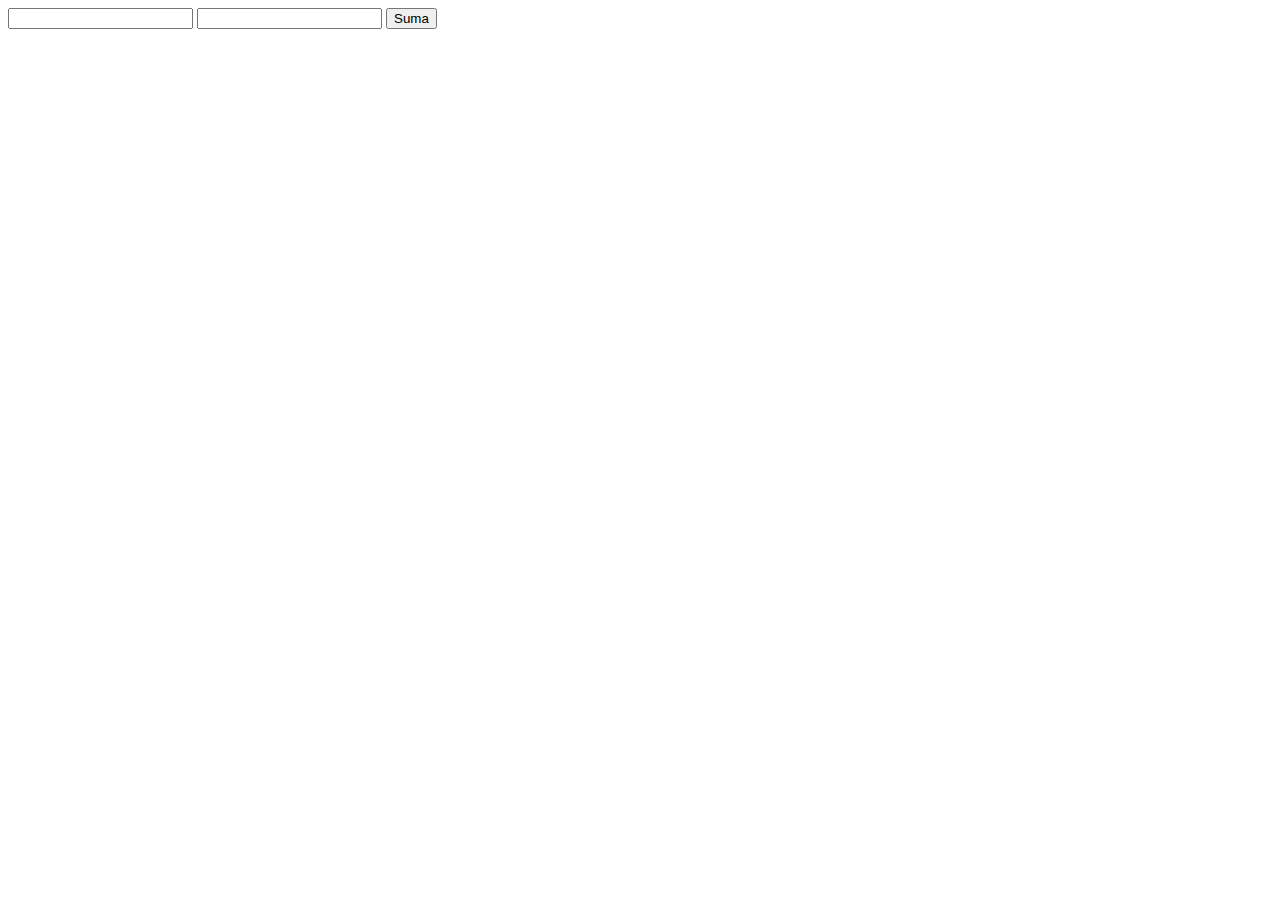
<file: crearjson.html>
<!-- Promesas 

var promise = new Promise (function (resolve, fracaso){
	const valor = 5;
	if(valor == 5){
		resolve();
	} else{
		fracaso();
	}
})

promise.then(function(resolve){
	console.log("Exito");
},
			function(fracaso){
	console.log("Error");
});

Promesas -->

<!DOCTYPE html>
<html>
<head>
	<title></title>

<script type="text/javascript">

	window.onload=init;
	function init(){

		alert("hey");

		document.getElementById("botonSuma").onclick=sumaNumero;

			crearJson();

			function crearJson(){

				var nombre = [];
				var apellido = [];
				var ciudad = [];
				var personas = [];

				nombre[0] = "Paco";
				nombre[1] = "Juan";
				nombre[2] = "Maria";

				apellido[0] = "Gil";
				apellido[1] = "Garcia";
				apellido[2] = "Lopez";	

				ciudad[0] = "Madrid";
				ciudad[1] = "Toledo";
				ciudad[2] = "Guadalajara";

				alert("hola");

				for (let i=0; i<nombre.length; i++){
					personas.push({
						"nombre":nombre[i],
						"apellido":apellido[i],
						"ciudad":ciudad[i]
								});
				}
				
				alert("despues");


			console.log(personas);
			console.log(JSON.stringify(personas));

				var objeto = {};
				objeto.personas=personas;
				console.log(JSON.stringify(objeto));

				console.log(personas[0].nombre);

			for (let i=0; i<3; i++){
				console.log("la persona se llama "+ personas[i].nombre);
			}
		}

		//trycatch




		function sumaNumero(){

			try{
				var n1 = parseInt(document.getElementById("numero1").value);
				var n1 = parseInt(document.getElementById("numero1").value);
				
				if(isNaN(n1) || isNaN(n2)){
					throw "Por favor, introduzca dos numeros";
				}
				var resultado = n1+n2;
				document.getElementById("resultado").innerHTML = n1 + "+" + n2 + "=" + resultado;
			} catch(error){
				document.getElementById("resultado").innerHTML = error;
				}

			console.log("hola2");
			}
	}
</script>
</head>
<body>
	<input type="text" name="numero1" id="numero1">
	<input type="text" name="numero2" id="numero2">
	<button id="botonSuma">Suma</button>
	<p id="resultado"></p>
</body>
</html>
</file>
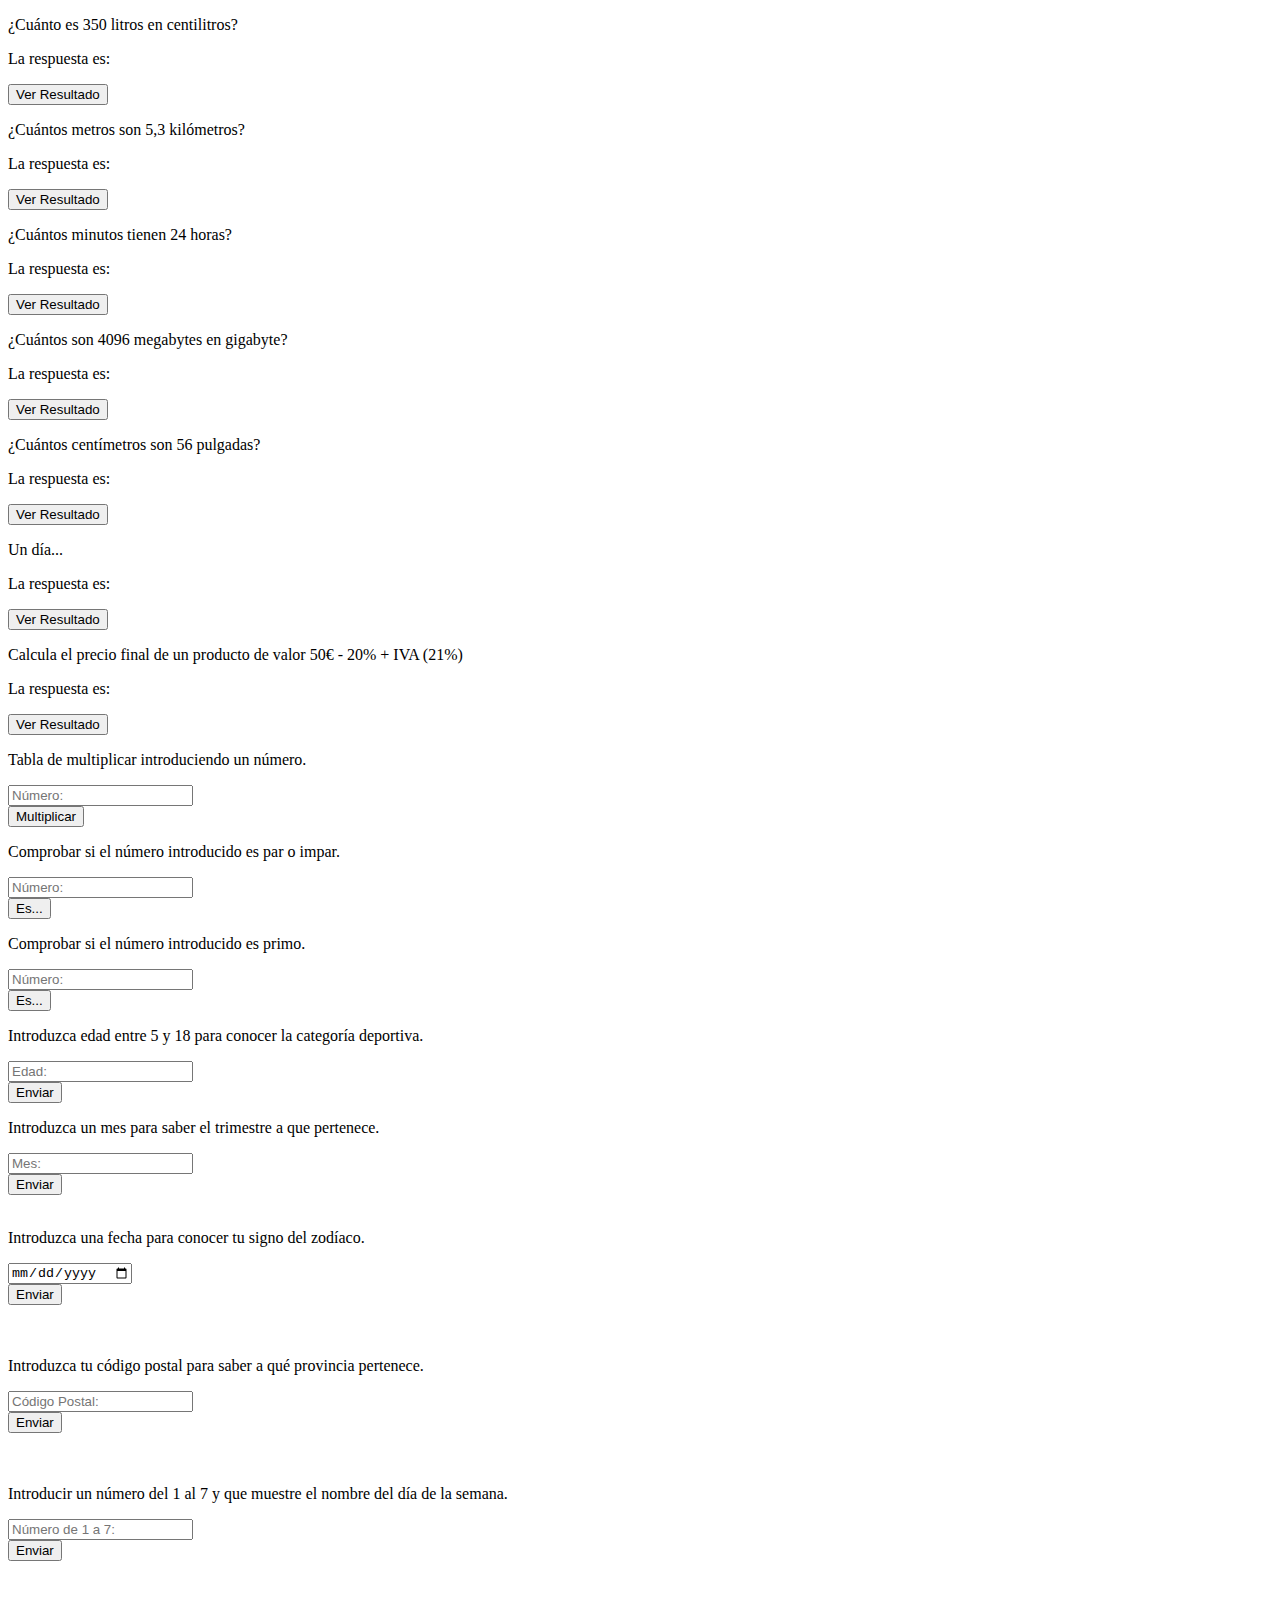
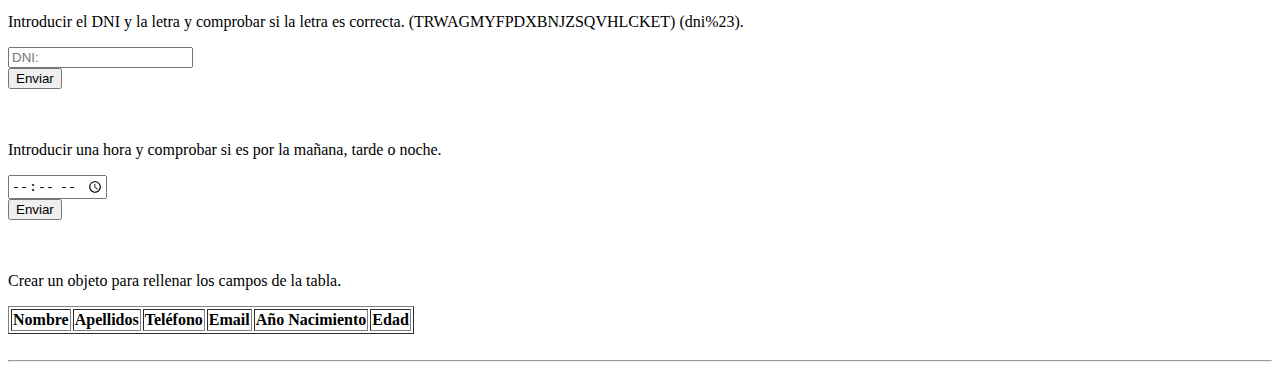
<file: practicaconjs.html>
<!DOCTYPE html>
<html>
<head>
	<title>Ejercicios JS</title>
	<meta name="viewport" content="width=device-width, initial-scale=1">
</head>
<body onload="showResult17()">
	<p>¿Cuánto es 350 litros en centilitros?</p>
	<p>La respuesta es:</p>
	<p id="demo"></p>
	<button type="button" onclick="showResult()">Ver Resultado</button>

	<p>¿Cuántos metros son 5,3 kilómetros?</p>
	<p>La respuesta es:</p>
	<p id="demo1"></p>
	<button type="button" onclick="showResult1()">Ver Resultado</button>

	<p>¿Cuántos minutos tienen 24 horas?</p>
	<p>La respuesta es:</p>
	<p id="demo2"></p>
	<button type="button" onclick="showResult2()">Ver Resultado</button>

	<p>¿Cuántos son 4096 megabytes en gigabyte?</p>
	<p>La respuesta es:</p>
	<p id="demo3"></p>
	<button type="button" onclick="showResult3()">Ver Resultado</button>

	<p>¿Cuántos centímetros son 56 pulgadas?</p>
	<p>La respuesta es:</p>
	<p id="demo4"></p>
	<button type="button" onclick="showResult4()">Ver Resultado</button>

	<p>Un día... </p>
	<p>La respuesta es:</p>
	<p id="demo5"></p>
	<button type="button" onclick="showResult5()">Ver Resultado</button>

	<p>Calcula el precio final de un producto de valor 50€ - 20% + IVA (21%) </p>
	<p>La respuesta es:</p>
	<p id="demo6"></p>
	<button type="button" onclick="showResult6()">Ver Resultado</button>

	<p>Tabla de multiplicar introduciendo un número.</p>
	<form>
  		<input type="number" id="numero" value="" placeholder="Número:"><br>
 	 	<input type="button" value="Multiplicar" onclick="showResult7()">
	</form>
	<div id="demo7"></div>


	<p>Comprobar si el número introducido es par o impar.</p>
	<form>
  		<input type="number" id="numero1" value="" placeholder="Número:"><br>
 	 	<input type="button" value="Es..." onclick="showResult8()">
	</form>
	<div id="demo8"></div>

	<p>Comprobar si el número introducido es primo.</p>
	<form>
  		<input type="number" id="numero2" value="" placeholder="Número:"><br>
 	 	<input type="button" value="Es..." onclick="showResult9()">
	</form>
	<div id="demo9"></div>

	<p>Introduzca edad entre 5 y 18 para conocer la categoría deportiva.</p>
	<form>
  		<input type="number" id="numer" value="" placeholder="Edad:"><br>
 	 	<input type="button" value="Enviar" onclick="showResult10()">
	</form>
	<div id="demo10"></div>

	<p>Introduzca un mes para saber el trimestre a que pertenece.</p>
	<form>
  		<input type="text" id="mes" value="" placeholder="Mes:"><br>
 	 	<input type="button" value="Enviar" onclick="showResult11()">
	</form>
	<div id="demo11"></div><br>

	<p>Introduzca una fecha para conocer tu signo del zodíaco.</p>
	<form>
  		<input type="date" id="born" value="" placeholder="Fecha de nacimiento:"><br>
 	 	<input type="button" value="Enviar" onclick="showResult12()">
	</form><br>
	<div id="demo12"></div><br>

	<p>Introduzca tu código postal para saber a qué provincia pertenece.</p>
	<form>
  		<input type="text" id="cp" value="" maxlength="5" placeholder="Código Postal:"><br>
 	 	<input type="button" value="Enviar" onclick="showResult13()">
	</form><br>
	<div id="demo13"></div><br>
	

	<p>Introducir un número del 1 al 7 y que muestre el nombre del día de la semana.</p>
	<form>
  		<input type="number" id="entrada" value="" maxlength="1" placeholder="Número de 1 a 7:"><br>
 	 	<input type="button" value="Enviar" onclick="showResult14()">
	</form><br>
	<div id="demo14"></div><br>

	<p>Introducir el DNI y la letra y comprobar si la letra es correcta. (TRWAGMYFPDXBNJZSQVHLCKET) (dni%23).</p>
	<form>
  		<input type="text" id="dni" value="" maxlength="9" placeholder="DNI:"><br>
 	 	<input type="button" value="Enviar" onclick="showResult15()">
	</form><br>
	<div id="demo15"></div><br>

	<p>Introducir una hora y comprobar si es por la mañana, tarde o noche.</p>
	<form>
  		<input type="time" id="horayminutos" value="" placeholder="Hora:"><br>
 	 	<input type="button" value="Enviar" onclick="showResult16()">
	</form><br>
	<div id="demo16"></div><br>

	<p>Crear un objeto para rellenar los campos de la tabla.</p>
	<table border="1px" id="tabla">
		<tr>
			<th>Nombre</th>
			<th>Apellidos</th>
			<th>Teléfono</th>
			<th>Email</th>
			<th>Año Nacimiento</th>
			<th>Edad</th>
		</tr>
	</table><br>
	

	<hr>




	<script type="text/javascript" >
		function showResult(){
		var duda = 350;
		var respuesta;
		respuesta = duda * 1000;
		document.getElementById('demo').innerHTML = respuesta; 
		}

		function showResult1(){
		var duda = 5.3;
		var respuesta;
		respuesta = duda * 1000;
		document.getElementById('demo1').innerHTML = respuesta; 
		}		

		function showResult2(){
		var duda = 24;
		var respuesta;
		respuesta = duda * 60;
		document.getElementById('demo2').innerHTML = respuesta; 
		}		

		function showResult3(){
		var duda = 4096;
		var respuesta;
		respuesta = duda / 1024;
		document.getElementById('demo3').innerHTML = respuesta; 
		}

		function showResult4(){
		var duda = 56;
		var respuesta;
		respuesta = duda * 2.54;
		document.getElementById('demo4').innerHTML = respuesta; 
		}

		function showResult5(){
		var dia = 1;
		var horas = dia * 24;
		var minutos = horas * 60;
		var segundos = minutos * 60;
		
		document.getElementById('demo5').innerHTML = "Así es: "+dia+" dia tiene "+horas+" horas, "+minutos+" minutos y "+segundos+" segundos"; 
		}

		function showResult6(){
		var duda = 50;
		var promo = duda - duda * 0.2;
		var respuesta = promo+promo*0.21;
		document.getElementById('demo6').innerHTML = respuesta; 
		}		
		
		function showResult7(){
			var inputElement = document.getElementById('numero').value;
			for(i=0; i <=10; i++) {
				document.getElementById('demo7').innerHTML += "<ul>"+inputElement * i +"</ul>";
			}
		}

		function showResult9(){
			var inputElement = document.getElementById('numero2').value;
			if (inputElement % 1 == inputElement && inputElement % inputElement == 1) {
				document.getElementById('demo9').innerHTML = "Es primo";
			} else {
				document.getElementById('demo9').innerHTML = "No es primo";
			}
		}		

		function showResult10(){

			var edad = parseInt(document.getElementById('numer').value);

			if (edad >= 5 && edad <= 18){
				
				switch(edad){

					case 5:
					case 6:
					case 7:
					document.getElementById('demo10').innerHTML = "Prebenjamines";
					break;					

					case 8:
					case 9:
					document.getElementById('demo10').innerHTML = "Benjamines";
					break;					

					case 10:
					case 11:
					document.getElementById('demo10').innerHTML = "Alevines";
					break;					

					case 12:
					case 13:
					document.getElementById('demo10').innerHTML = "Infantiles";
					break;					

					case 14:
					case 15:
					document.getElementById('demo10').innerHTML = "Cadetes";
					break;					

					case 16:
					case 17:
					case 18:
					document.getElementById('demo10').innerHTML = "Juveniles";
					break;

					default:
					document.getElementById('demo10').innerHTML = "Escribe la edad otra vez";
				}


			} else {
				console.log("else funciona");
				document.getElementById('demo10').innerHTML = "Escribe la edad correctamente";
			}
		}

		function showResult11(){
		
			var mes = ((document.getElementById('mes').value).trim()).toLowerCase();
			
				switch(mes) {

					case "enero":
					case "febrero":
					case "marzo":
					document.getElementById('demo11').innerHTML = "T1";
					break;

					case "abril":
					case "mayo":
					case "junio":
					document.getElementById('demo11').innerHTML = "T2";
					break;

					case "julio":
					case "agosto":
					case "septiembre":
					document.getElementById('demo11').innerHTML = "T3";
					break;					

					case "octubre":
					case "noviembre":
					case "diciembre":
					document.getElementById('demo11').innerHTML = "T4";
					break;

					default:
					document.getElementById('demo11').innerHTML = "¡Escribe el nombre de un mes!";
				}
		}

		function showResult12(){
			var nacimiento = document.getElementById('born').valueAsDate;
			console.log(typeof(nacimiento));
			var dia = nacimiento.getDate();
			var mes = nacimiento.getMonth();

			if (mes == 0) {
				if(dia <= 20){
					document.getElementById('demo12').innerHTML = "Capricornio";
				} else {
					document.getElementById('demo12').innerHTML = "Acuario";
				}
			}


			else if (mes == 1) {
				if(dia <= 19){
					document.getElementById('demo12').innerHTML = "Acuario";
				} else {
					document.getElementById('demo12').innerHTML = "Piscis";
				}
			}

			else if (mes == 2) {
				if(dia <= 20){
					document.getElementById('demo12').innerHTML = "Piscis";
				} else {
					document.getElementById('demo12').innerHTML = "Aries";
				}
			}
			
			else if (mes == 3) {
				if(dia <= 21){
					document.getElementById('demo12').innerHTML = "Aries";
				} else {
					document.getElementById('demo12').innerHTML = "Tauro";
				}
			}

			else if (mes == 4) {
				if(dia <= 21){
					document.getElementById('demo12').innerHTML = "Tauro";
				} else {
					document.getElementById('demo12').innerHTML = "Géminis";
				}
			}

			else if (mes == 5) {
				if(dia <= 21){
					document.getElementById('demo12').innerHTML = "Géminis";
				} else {
					document.getElementById('demo12').innerHTML = "Cáncer";
				}
			}			

			else if (mes == 6) {
				if(dia <= 22){
					document.getElementById('demo12').innerHTML = "Cáncer";
				} else {
					document.getElementById('demo12').innerHTML = "Leo";
				}
			}			

			else if (mes == 7) {
				if(dia <= 22){
					document.getElementById('demo12').innerHTML = "Leo";
				} else {
					document.getElementById('demo12').innerHTML = "Virgo";
				}
			}			

			else if (mes == 8) {
				if(dia <= 22){
					document.getElementById('demo12').innerHTML = "Virgo";
				} else {
					document.getElementById('demo12').innerHTML = "Libra";
				}
			}			

			else if (mes == 9) {
				if(dia <= 22){
					document.getElementById('demo12').innerHTML = "Libra";
				} else {
					document.getElementById('demo12').innerHTML = "Escorpio";
				}
			}			

			else if (mes == 10) {
				if(dia <= 22){
					document.getElementById('demo12').innerHTML = "Escorpio";
				} else {
					document.getElementById('demo12').innerHTML = "Sagitario";
				}
			}

			else {
				if(mes == 11){
					if(dia <= 21){
						document.getElementById('demo12').innerHTML = "Sagitario";
					} else {
						document.getElementById('demo12').innerHTML = "Capricornio";
					}
				}

			}	
		}
		
		function showResult13(){
			
			var provincia = ["Álava", "Albacete", "Alicante", "Almería", "Ávila", "Badajoz", "Islas Baleares", "Barcelona", "Burgos", "Cáceres", "Cádiz", "Castellón", "Ciudad Real", "Córdoba", "La Coruña", "Cuenca", "Gerona", "Granada", "Guadalajara", "Guipúzcoa", "Huelva", "Huesca", "Jaén", "León", "Lérida", "La Rioja", "Lugo", "Madrid", "Málaga", "Murcia", "Navarra", "Orense", "Asturias", "Palencia", "Las Palmas", "Pontevedra", "Salamanca", "Santa Cruz de Tenerife", "Cantabria", "Segovia", "Sevilla", "Soria", "Tarragona", "Teruel", "Toledo", "Valencia", "Valladolid", "Vizcaya", "Zamora", "Zaragoza", "Ceuta", "Melilla"];

			var cp = document.getElementById('cp').value; 

			var iniciales = cp.substring(0, cp.length-3);

			var cpini = parseInt(iniciales);
			

			for (var i = 0; i <= provincia.length; i ++) {

				if ( cpini == parseInt(provincia.indexOf(provincia[i])+1) ) {
				document.getElementById('demo13').innerHTML = provincia[i];
				} 

				if ( cpini < 1 || cpini > 52 ) {
					document.getElementById('demo13').innerHTML = "Escribe un código postal válido";
				}

			}
		}

		function showResult14(){
			
			var numero = document.getElementById('entrada').value; 
			console.log(numero);
			var semana = ["Segunda-feira", "Terça-feira", "Quarta-feira", "Quinta-feira", "Sexta-feira", "Sábado", "Domingo"];
			for (var i = 0; i <= semana.length; i ++) {

				if ( numero == parseInt(semana.indexOf(semana[i])+1) ) {
				document.getElementById('demo14').innerHTML = semana[i];
				} 

				if ( numero < 1 || numero > 7 ) {
					document.getElementById('demo14').innerHTML = "Escribe un número válido";
				}

			}	
		}

		function showResult15(){

			var letras = ["T", "R", "W", "A", "G", "M", "Y", "F", "P", "D", "X", "B", "N", "J", "Z",		  "S", "Q", "V", "H", "L", "C", "K", "E", "T"];

			var dni = document.getElementById('dni').value;

			var numerodni = parseInt(dni.substring(0, 8));

			var letradni = dni.charAt(8);

			var indiceLetra = parseInt(numerodni%23); 
			

			if ( letras[indiceLetra] == letradni ){
				document.getElementById('demo15').innerHTML = "Letra correcta";
			} else {
				document.getElementById('demo15').innerHTML = "Letra equivocada";
			}
		}

		function showResult16(){
			var tempo = document.getElementById('horayminutos').value;
			
			console.log(typeof(tempo));
			
			var hora = parseInt(tempo.substring(0,2));

			for (var i=0; i <= 24; i++){

				if ( hora >= 0 && hora <= 6 ) {
					document.getElementById('demo16').innerHTML = "Es de madrugada";
				} else if ( hora > 6 && hora <= 12 ) {
					document.getElementById('demo16').innerHTML = "Es de mañana";
				} else if ( hora > 12 && hora <= 18 ) {
					document.getElementById('demo16').innerHTML = "Es de tarde";
				} else {
					document.getElementById('demo16').innerHTML = "Es de noche";
				}

			}
		}

		function showResult17(){

			console.log("se carga");

			var persona = {
				nombre: "Luis",
				apellidos: "Guerra",
				telefono: "444434554",
				email: "luis@guerra.com",
				anyo: 1941,
				edad: 77
			};

			sdocument.getElementById('tabla').append("<tr><td>"+persona.nombre+"</td><td>"+persona.apellidos+"</td><td>"+persona.telefono+"</td><td>"+persona.email+"</td><td>"+persona.anyo+"</td><td>+"persona.edad+"</td></tr>");
			
		}

		
		
	</script>

</body>
</html>
</file>
